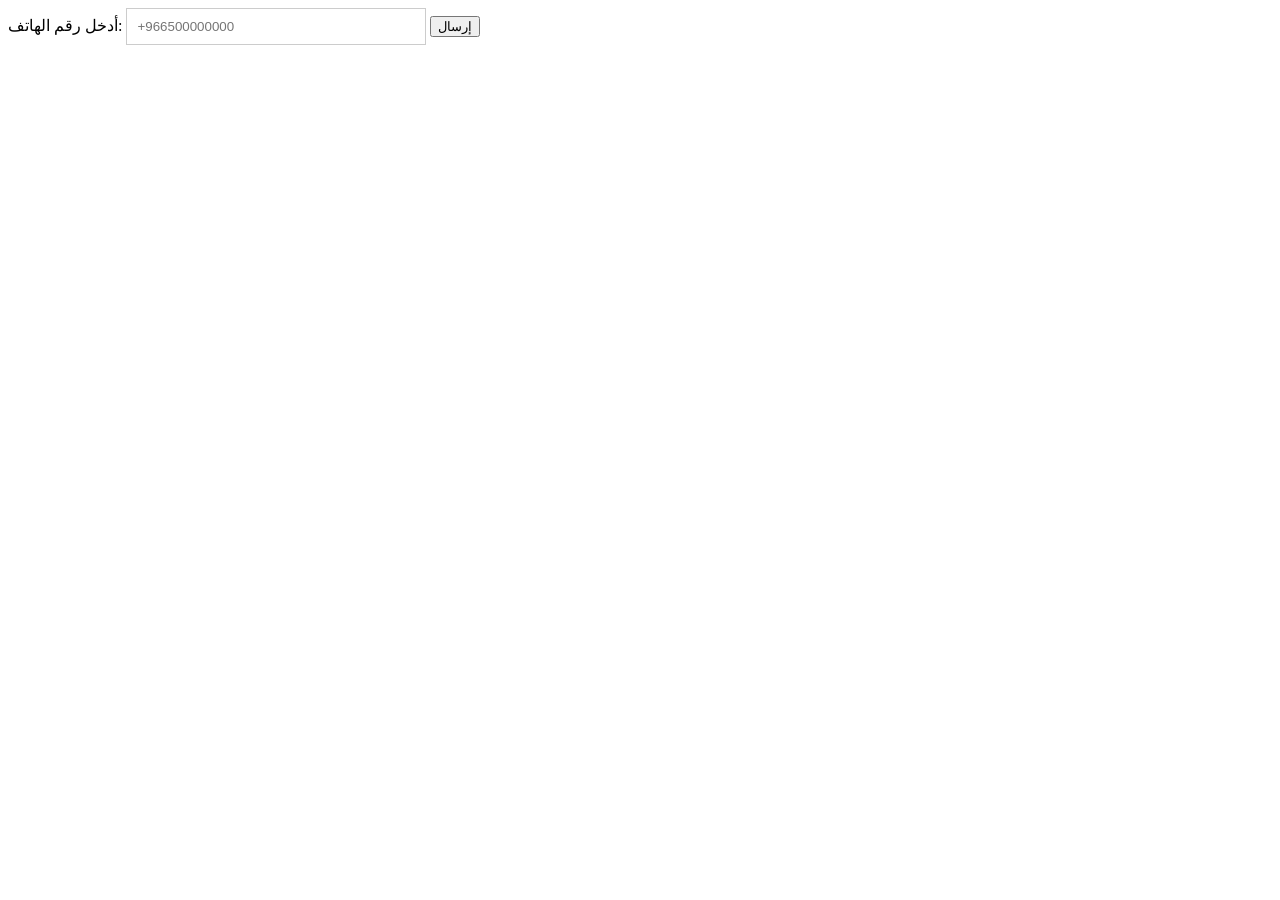
<file: index.html>
<html lang="ar">
<head>
  <meta charset="UTF-8">
  <title>الانتقال إلى WhatsApp</title>
  <link rel="stylesheet" href="style.css">
</head>
<script>function openWhatsApp() {
  // تحقق مما إذا كان الحقل فارغًا
  if (document.getElementById("phone").value === "") {
    alert("الرجاء إدخال رقم الهاتف.");
    return;
  }

  // إنشاء رابط WhatsApp
  const link = document.createElement("a");
  link.href = "https://wa.me/" + document.getElementById("phone").value;
  link.textContent = "افتح في WhatsApp";

  // فتح الرابط
  link.click();
}
</script>

<style>
    @media (max-width: 768px) {
      body {
        width: 100%;
      }
    }
  </style>

  

<body>
  <form action="#">
    <label for="phone">أدخل رقم الهاتف:</label>
    <input type="text" name="phone" id="phone" placeholder="+966500000000" required>
    <button type="submit" onclick="openWhatsApp()">إرسال</button>
  </form>
</body>
</html>
</file>
<file: style.css>
input[type="text"] {
  width: 300px;
  border: 1px solid #ccc;
  padding: 10px;
}

input[type="text"]:focus {
  outline: none;
  border-color: #000;
}
</file>
